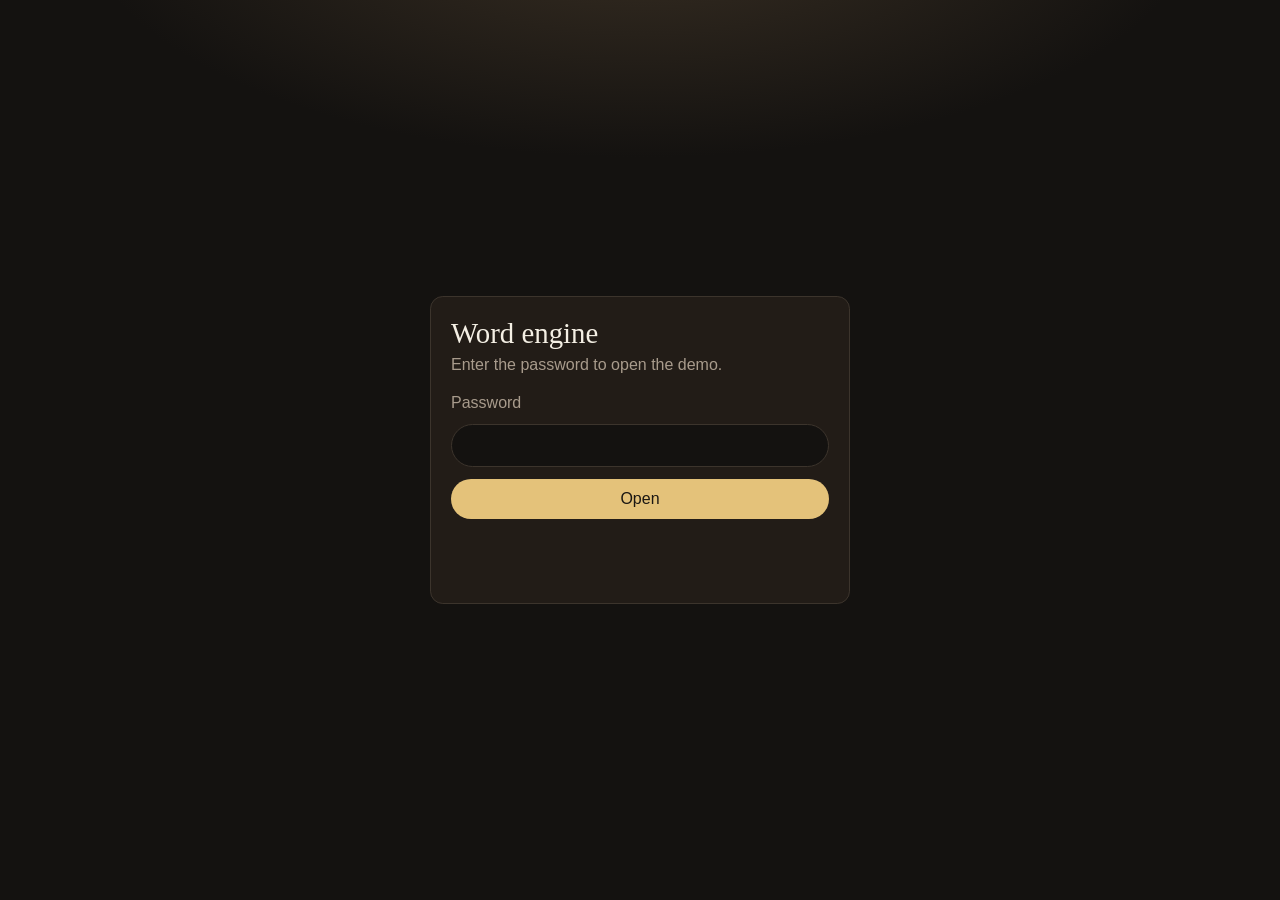
<file: index.html>
<!DOCTYPE html>
<html lang="en">
  <head>
    <meta charset="UTF-8" />
    <meta name="viewport" content="width=device-width, initial-scale=1" />
    <title>Word engine demo</title>
    <style>
      :root {
        color-scheme: dark;
        --bg: #141210;
        --bg-raise: #221c17;
        --line: #3c342c;
        --ink: #f4efe4;
        --muted: #a89b8c;
        --gold: #e4c27a;
      }
      * { box-sizing: border-box; }
      body {
        margin: 0;
        min-height: 100vh;
        display: grid;
        place-items: center;
        background:
          radial-gradient(ellipse 80% 50% at 50% -10%, #3a3024 0%, transparent 55%),
          var(--bg);
        color: var(--ink);
        font-family: "Segoe UI", Candara, sans-serif;
      }
      main {
        width: min(420px, calc(100% - 2rem));
        padding: 1.25rem;
        background: var(--bg-raise);
        border: 1px solid var(--line);
        border-radius: 0.8rem;
      }
      h1 {
        margin: 0 0 0.4rem;
        font-family: Palatino, "Palatino Linotype", Georgia, serif;
        font-size: 1.8rem;
        font-weight: 500;
      }
      p { margin: 0; color: var(--muted); }
      form { display: flex; flex-direction: column; gap: 0.75rem; margin-top: 1.25rem; }
      label { color: var(--muted); }
      input {
        font: inherit;
        color: inherit;
        background: var(--bg);
        border: 1px solid var(--line);
        border-radius: 999px;
        padding: 0.7rem 0.9rem;
      }
      input:focus { outline: 2px solid var(--gold); outline-offset: 1px; }
      button {
        font: inherit;
        color: #1b1713;
        background: var(--gold);
        border: 0;
        border-radius: 999px;
        padding: 0.7rem 0.9rem;
        cursor: pointer;
      }
      button:disabled { cursor: default; opacity: 0.6; }
      .error { color: #e7a090; min-height: 1.25rem; margin-top: 0.75rem; }
      .status { color: var(--gold); min-height: 1.25rem; margin-top: 0.75rem; }
    </style>
  </head>
  <body>
    <main>
      <h1>Word engine</h1>
      <p>Enter the password to open the demo.</p>
      <form id="unlock">
        <label for="password">Password</label>
        <input id="password" type="password" autocomplete="current-password" required />
        <button id="open" type="submit">Open</button>
      </form>
      <p class="status" id="status"></p>
      <p class="error" id="error"></p>
    </main>
    <script type="module">
      const MAGIC = 'WENG';
const HEADER_BYTES = 4 + 1 + 4 + 16 + 12;

export async function openVault(bytes, password) {
  const plain = await decryptVault(bytes, password);
  return unzip(plain);
}

export async function decryptVault(bytes, password) {
  if (bytes.length < HEADER_BYTES) {
    throw new Error('This file is not an encrypted demo.');
  }
  const magic = new TextDecoder().decode(bytes.subarray(0, 4));
  if (magic !== MAGIC) {
    throw new Error('This file is not an encrypted demo.');
  }
  const view = new DataView(bytes.buffer, bytes.byteOffset, bytes.byteLength);
  const version = view.getUint8(4);
  if (version !== 1) {
    throw new Error(`Unknown demo version ${version}.`);
  }
  const iterations = view.getUint32(5);
  const salt = bytes.subarray(9, 25);
  const iv = bytes.subarray(25, 37);
  const ciphertext = bytes.subarray(37);
  const baseKey = await crypto.subtle.importKey(
    'raw',
    new TextEncoder().encode(password),
    'PBKDF2',
    false,
    ['deriveKey'],
  );
  const key = await crypto.subtle.deriveKey(
    { name: 'PBKDF2', salt, iterations, hash: 'SHA-256' },
    baseKey,
    { name: 'AES-GCM', length: 256 },
    false,
    ['decrypt'],
  );
  try {
    const plain = await crypto.subtle.decrypt({ name: 'AES-GCM', iv }, key, ciphertext);
    return new Uint8Array(plain);
  } catch {
    throw new Error('Wrong password.');
  }
}

export async function unzip(bytes) {
  const view = new DataView(bytes.buffer, bytes.byteOffset, bytes.byteLength);
  const files = new Map();
  let offset = 0;
  while (offset + 30 <= bytes.length) {
    const signature = view.getUint32(offset, true);
    if (signature === 0x02014b50 || signature === 0x06054b50) {
      break;
    }
    if (signature !== 0x04034b50) {
      throw new Error('The demo archive is damaged.');
    }
    const method = view.getUint16(offset + 8, true);
    const compressedSize = view.getUint32(offset + 18, true);
    const nameLength = view.getUint16(offset + 26, true);
    const extraLength = view.getUint16(offset + 28, true);
    const nameStart = offset + 30;
    const name = new TextDecoder().decode(bytes.subarray(nameStart, nameStart + nameLength));
    const dataStart = nameStart + nameLength + extraLength;
    const compressed = bytes.subarray(dataStart, dataStart + compressedSize);
    let data;
    if (method === 0) {
      data = compressed.slice();
    } else if (method === 8) {
      const stream = new Blob([compressed]).stream().pipeThrough(new DecompressionStream('deflate-raw'));
      data = new Uint8Array(await new Response(stream).arrayBuffer());
    } else {
      throw new Error(`Unsupported zip method ${method}.`);
    }
    if (name && !name.endsWith('/')) {
      files.set(name, data);
    }
    offset = dataStart + compressedSize;
  }
  return files;
}


      const form = document.querySelector('#unlock');
      const password = document.querySelector('#password');
      const button = document.querySelector('#open');
      const error = document.querySelector('#error');
      const status = document.querySelector('#status');
      const payloadUrl = 'payload-438014805425.enc';

      function paint() {
        return new Promise((resolve) => {
          requestAnimationFrame(() => requestAnimationFrame(resolve));
        });
      }

      async function controller() {
        if (navigator.serviceWorker.controller) {
          return navigator.serviceWorker.controller;
        }
        const ready = new Promise((resolve) => {
          navigator.serviceWorker.addEventListener('controllerchange', () => resolve(), { once: true });
        });
        await navigator.serviceWorker.register('sw.js');
        if (navigator.serviceWorker.controller) {
          return navigator.serviceWorker.controller;
        }
        await ready;
        return navigator.serviceWorker.controller;
      }

      async function unlock(value) {
        error.textContent = '';
        button.disabled = true;
        password.disabled = true;
        status.textContent = 'Decrypting…';
        await paint();
        try {
          if (!crypto.subtle || !navigator.serviceWorker) {
            throw new Error('This browser cannot open the encrypted demo.');
          }
          const response = await fetch(payloadUrl);
          if (!response.ok) {
            throw new Error(`Could not download the demo (${response.status}).`);
          }
          const bytes = new Uint8Array(await response.arrayBuffer());
          status.textContent = 'Decrypting…';
          await paint();
          const files = await openVault(bytes, value);
          const worker = await controller();
          if (!worker) {
            throw new Error('The demo could not be loaded.');
          }
          const entries = [...files.entries()].map(([name, data]) => [name, data.buffer]);
          const channel = new MessageChannel();
          const mounted = new Promise((resolve, reject) => {
            channel.port1.onmessage = (message) => {
              if (message.data?.ok) {
                resolve();
              } else {
                reject(new Error('The demo could not be loaded.'));
              }
            };
          });
          worker.postMessage(
            {
              type: 'mount',
              appPrefix: new URL('app/', document.baseURI).pathname,
              files: entries,
            },
            [channel.port2, ...entries.map(([, buffer]) => buffer)],
          );
          await mounted;
          location.assign(new URL('app/index.html', document.baseURI));
        } catch (err) {
          status.textContent = '';
          error.textContent = err instanceof Error ? err.message : String(err);
          button.disabled = false;
          password.disabled = false;
        }
      }

      form.addEventListener('submit', (event) => {
        event.preventDefault();
        unlock(password.value);
      });

      const fromUrl = new URLSearchParams(location.search).get('password');
      if (fromUrl) {
        password.value = fromUrl;
        unlock(fromUrl);
      }
    </script>
  </body>
</html>
</file>
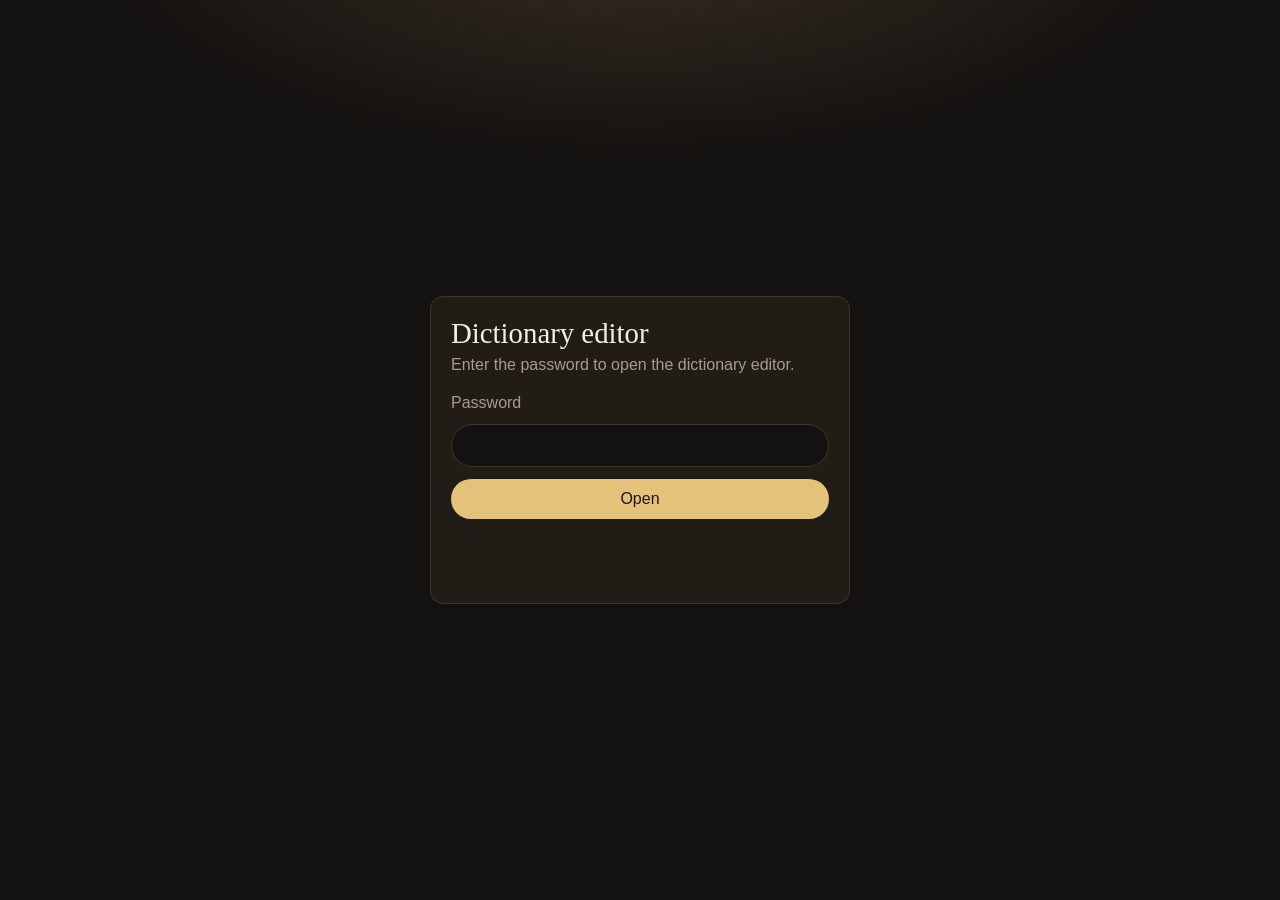
<file: dictionary/index.html>
<!DOCTYPE html>
<html lang="en">
  <head>
    <meta charset="UTF-8" />
    <meta name="viewport" content="width=device-width, initial-scale=1" />
    <title>Dictionary editor</title>
    <style>
      :root {
        color-scheme: dark;
        --bg: #141210;
        --bg-raise: #221c17;
        --line: #3c342c;
        --ink: #f4efe4;
        --muted: #a89b8c;
        --gold: #e4c27a;
      }
      * { box-sizing: border-box; }
      body {
        margin: 0;
        min-height: 100vh;
        display: grid;
        place-items: center;
        background:
          radial-gradient(ellipse 80% 50% at 50% -10%, #3a3024 0%, transparent 55%),
          var(--bg);
        color: var(--ink);
        font-family: "Segoe UI", Candara, sans-serif;
      }
      main {
        width: min(420px, calc(100% - 2rem));
        padding: 1.25rem;
        background: var(--bg-raise);
        border: 1px solid var(--line);
        border-radius: 0.8rem;
      }
      h1 {
        margin: 0 0 0.4rem;
        font-family: Palatino, "Palatino Linotype", Georgia, serif;
        font-size: 1.8rem;
        font-weight: 500;
      }
      p { margin: 0; color: var(--muted); }
      form { display: flex; flex-direction: column; gap: 0.75rem; margin-top: 1.25rem; }
      label { color: var(--muted); }
      input {
        font: inherit;
        color: inherit;
        background: var(--bg);
        border: 1px solid var(--line);
        border-radius: 999px;
        padding: 0.7rem 0.9rem;
      }
      input:focus { outline: 2px solid var(--gold); outline-offset: 1px; }
      button {
        font: inherit;
        color: #1b1713;
        background: var(--gold);
        border: 0;
        border-radius: 999px;
        padding: 0.7rem 0.9rem;
        cursor: pointer;
      }
      button:disabled { cursor: default; opacity: 0.6; }
      .error { color: #e7a090; min-height: 1.25rem; margin-top: 0.75rem; }
      .status { color: var(--gold); min-height: 1.25rem; margin-top: 0.75rem; }
    </style>
  </head>
  <body>
    <main>
      <h1>Dictionary editor</h1>
      <p>Enter the password to open the dictionary editor.</p>
      <form id="unlock">
        <label for="password">Password</label>
        <input id="password" type="password" autocomplete="current-password" required />
        <button id="open" type="submit">Open</button>
      </form>
      <p class="status" id="status"></p>
      <p class="error" id="error"></p>
    </main>
    <script type="module">
      const MAGIC = 'WENG';
const HEADER_BYTES = 4 + 1 + 4 + 16 + 12;

export async function openVault(bytes, password) {
  const plain = await decryptVault(bytes, password);
  return unzip(plain);
}

export async function decryptVault(bytes, password) {
  if (bytes.length < HEADER_BYTES) {
    throw new Error('This file is not an encrypted demo.');
  }
  const magic = new TextDecoder().decode(bytes.subarray(0, 4));
  if (magic !== MAGIC) {
    throw new Error('This file is not an encrypted demo.');
  }
  const view = new DataView(bytes.buffer, bytes.byteOffset, bytes.byteLength);
  const version = view.getUint8(4);
  if (version !== 1) {
    throw new Error(`Unknown demo version ${version}.`);
  }
  const iterations = view.getUint32(5);
  const salt = bytes.subarray(9, 25);
  const iv = bytes.subarray(25, 37);
  const ciphertext = bytes.subarray(37);
  const baseKey = await crypto.subtle.importKey(
    'raw',
    new TextEncoder().encode(password),
    'PBKDF2',
    false,
    ['deriveKey'],
  );
  const key = await crypto.subtle.deriveKey(
    { name: 'PBKDF2', salt, iterations, hash: 'SHA-256' },
    baseKey,
    { name: 'AES-GCM', length: 256 },
    false,
    ['decrypt'],
  );
  try {
    const plain = await crypto.subtle.decrypt({ name: 'AES-GCM', iv }, key, ciphertext);
    return new Uint8Array(plain);
  } catch {
    throw new Error('Wrong password.');
  }
}

export async function unzip(bytes) {
  const view = new DataView(bytes.buffer, bytes.byteOffset, bytes.byteLength);
  const files = new Map();
  let offset = 0;
  while (offset + 30 <= bytes.length) {
    const signature = view.getUint32(offset, true);
    if (signature === 0x02014b50 || signature === 0x06054b50) {
      break;
    }
    if (signature !== 0x04034b50) {
      throw new Error('The demo archive is damaged.');
    }
    const method = view.getUint16(offset + 8, true);
    const compressedSize = view.getUint32(offset + 18, true);
    const nameLength = view.getUint16(offset + 26, true);
    const extraLength = view.getUint16(offset + 28, true);
    const nameStart = offset + 30;
    const name = new TextDecoder().decode(bytes.subarray(nameStart, nameStart + nameLength));
    const dataStart = nameStart + nameLength + extraLength;
    const compressed = bytes.subarray(dataStart, dataStart + compressedSize);
    let data;
    if (method === 0) {
      data = compressed.slice();
    } else if (method === 8) {
      const stream = new Blob([compressed]).stream().pipeThrough(new DecompressionStream('deflate-raw'));
      data = new Uint8Array(await new Response(stream).arrayBuffer());
    } else {
      throw new Error(`Unsupported zip method ${method}.`);
    }
    if (name && !name.endsWith('/')) {
      files.set(name, data);
    }
    offset = dataStart + compressedSize;
  }
  return files;
}


      const form = document.querySelector('#unlock');
      const password = document.querySelector('#password');
      const button = document.querySelector('#open');
      const error = document.querySelector('#error');
      const status = document.querySelector('#status');
      const payloadUrl = 'payload-0278859bf3f0.enc';

      function paint() {
        return new Promise((resolve) => {
          requestAnimationFrame(() => requestAnimationFrame(resolve));
        });
      }

      async function controller() {
        if (navigator.serviceWorker.controller) {
          return navigator.serviceWorker.controller;
        }
        const ready = new Promise((resolve) => {
          navigator.serviceWorker.addEventListener('controllerchange', () => resolve(), { once: true });
        });
        await navigator.serviceWorker.register('sw.js');
        if (navigator.serviceWorker.controller) {
          return navigator.serviceWorker.controller;
        }
        await ready;
        return navigator.serviceWorker.controller;
      }

      async function unlock(value) {
        error.textContent = '';
        button.disabled = true;
        password.disabled = true;
        status.textContent = 'Decrypting…';
        await paint();
        try {
          if (!crypto.subtle || !navigator.serviceWorker) {
            throw new Error('This browser cannot open the encrypted demo.');
          }
          const response = await fetch(payloadUrl);
          if (!response.ok) {
            throw new Error(`Could not download the demo (${response.status}).`);
          }
          const bytes = new Uint8Array(await response.arrayBuffer());
          status.textContent = 'Decrypting…';
          await paint();
          const files = await openVault(bytes, value);
          const worker = await controller();
          if (!worker) {
            throw new Error('The demo could not be loaded.');
          }
          const entries = [...files.entries()].map(([name, data]) => [name, data.buffer]);
          const channel = new MessageChannel();
          const mounted = new Promise((resolve, reject) => {
            channel.port1.onmessage = (message) => {
              if (message.data?.ok) {
                resolve();
              } else {
                reject(new Error('The demo could not be loaded.'));
              }
            };
          });
          worker.postMessage(
            {
              type: 'mount',
              appPrefix: new URL('app/', document.baseURI).pathname,
              files: entries,
            },
            [channel.port2, ...entries.map(([, buffer]) => buffer)],
          );
          await mounted;
          location.assign(new URL('app/index.html', document.baseURI));
        } catch (err) {
          status.textContent = '';
          error.textContent = err instanceof Error ? err.message : String(err);
          button.disabled = false;
          password.disabled = false;
        }
      }

      form.addEventListener('submit', (event) => {
        event.preventDefault();
        unlock(password.value);
      });

      const fromUrl = new URLSearchParams(location.search).get('password');
      if (fromUrl) {
        password.value = fromUrl;
        unlock(fromUrl);
      }
    </script>
  </body>
</html>
</file>
